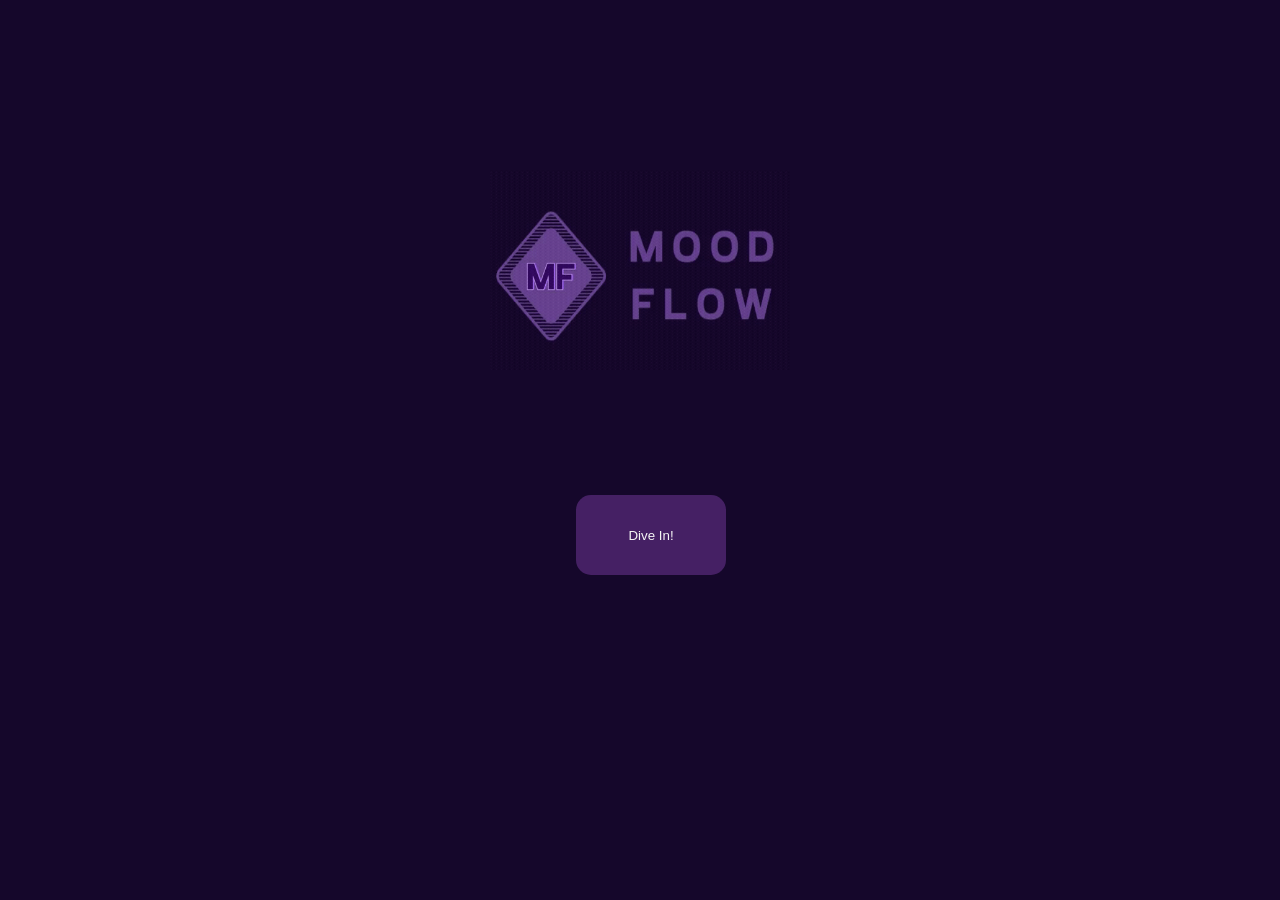
<file: index.html>
<!DOCTYPE html>

<html lang=en>

<head>

  <meta charset="UTF-8">
  <title>Intro - Mood Flow</title>
  <link href="intro.css" rel="stylesheet">
  <link rel="icon" href="moodflow.gif">

</head>

<body>

  <logo>
    <a href="home.html">
      <img src="moodflow.gif" alt="Logo" style="width: 300px; height: 200px;">
    </a>
  </logo>

  <main>
    <a href="home.html">
    <button type="button">Dive In!</button>
    </a>
  </main>

  <footer>

  </footer>

  <script src="intro.js"></script>

</body>

</html>
</file>
<file: intro.css>
body {
  background-color: #15072b;
}

img{
  margin: 0;
  position: absolute;
  top: 30%;
  left: 50%;
  transform: translate(-50%, -50%);
}

button{
  margin: 1;
  padding: 5px;
  border: #452064;
  border-radius: 15px;
  position: absolute;
  top: 55%;
  left: 45%;
  transform: translate(-50%, -50%);
  color: whitesmoke;
  background-color: #452064;
  width: 150px;
  height: 80px;
  cursor: pointer;
  opacity: 0;
  transform: translateY(50px);
  animation: slideUp 2s forwards;
}

@keyframes slideUp {
  to {
  opacity: 1;
  transform: translateY(0);
  }
}
</file>
